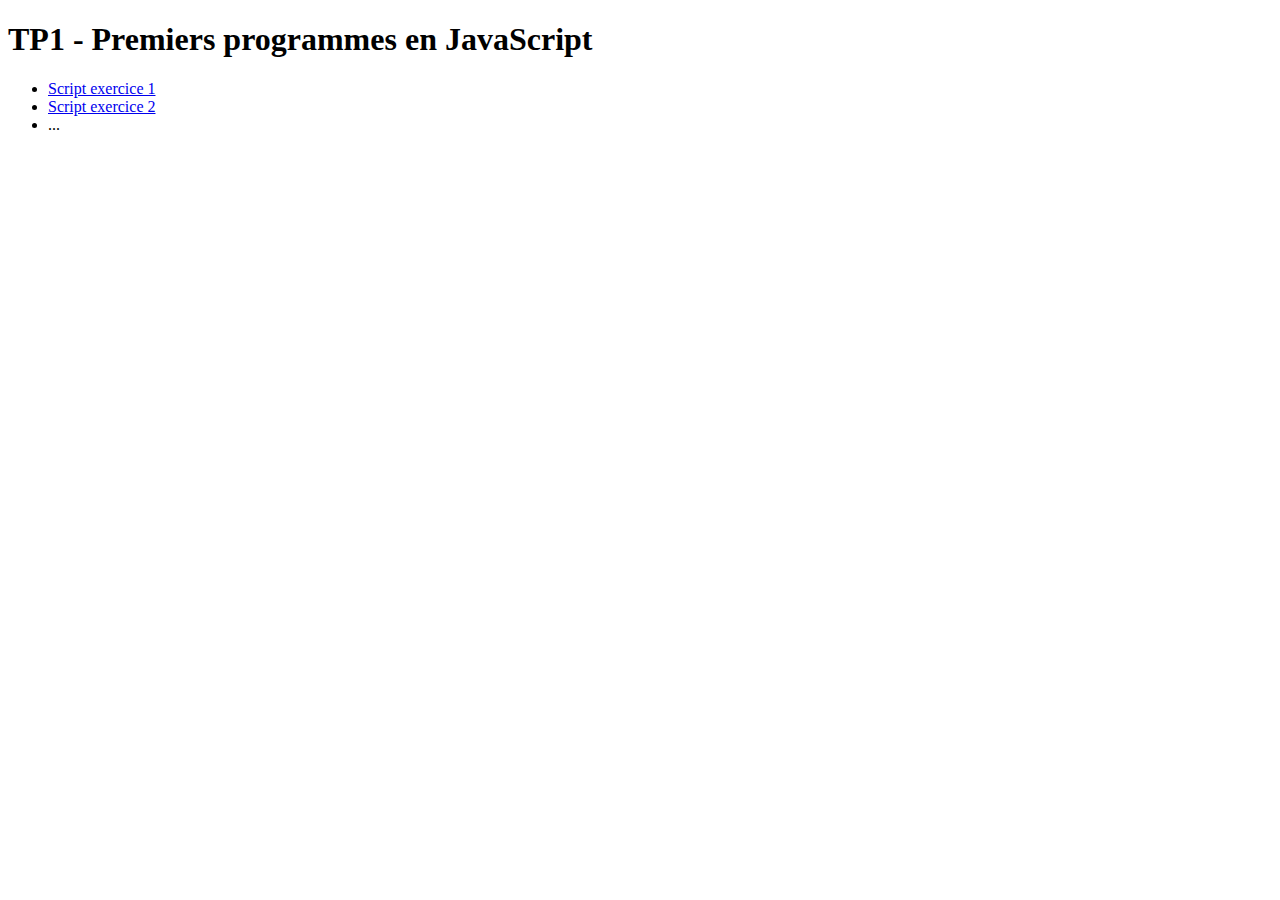
<file: TP3/JS/index.html>
<!DOCTYPE html>
    <html lang="en">
    <head>
        <meta charset="UTF-8">
        <meta name="viewport" content="width=device-width, initial-scale=1.0">
        <title>Document</title>
    </head>
    <body>
        <h1> TP1 - Premiers programmes en JavaScript </h1>
        <ul>
        <li> <a href="page1.html">Script exercice 1</a> </li>
        <li> <a href="page2.html">Script exercice 2</a> </li>
        <li> ... </li>
        </ul>
    </body>
</html>
</file>
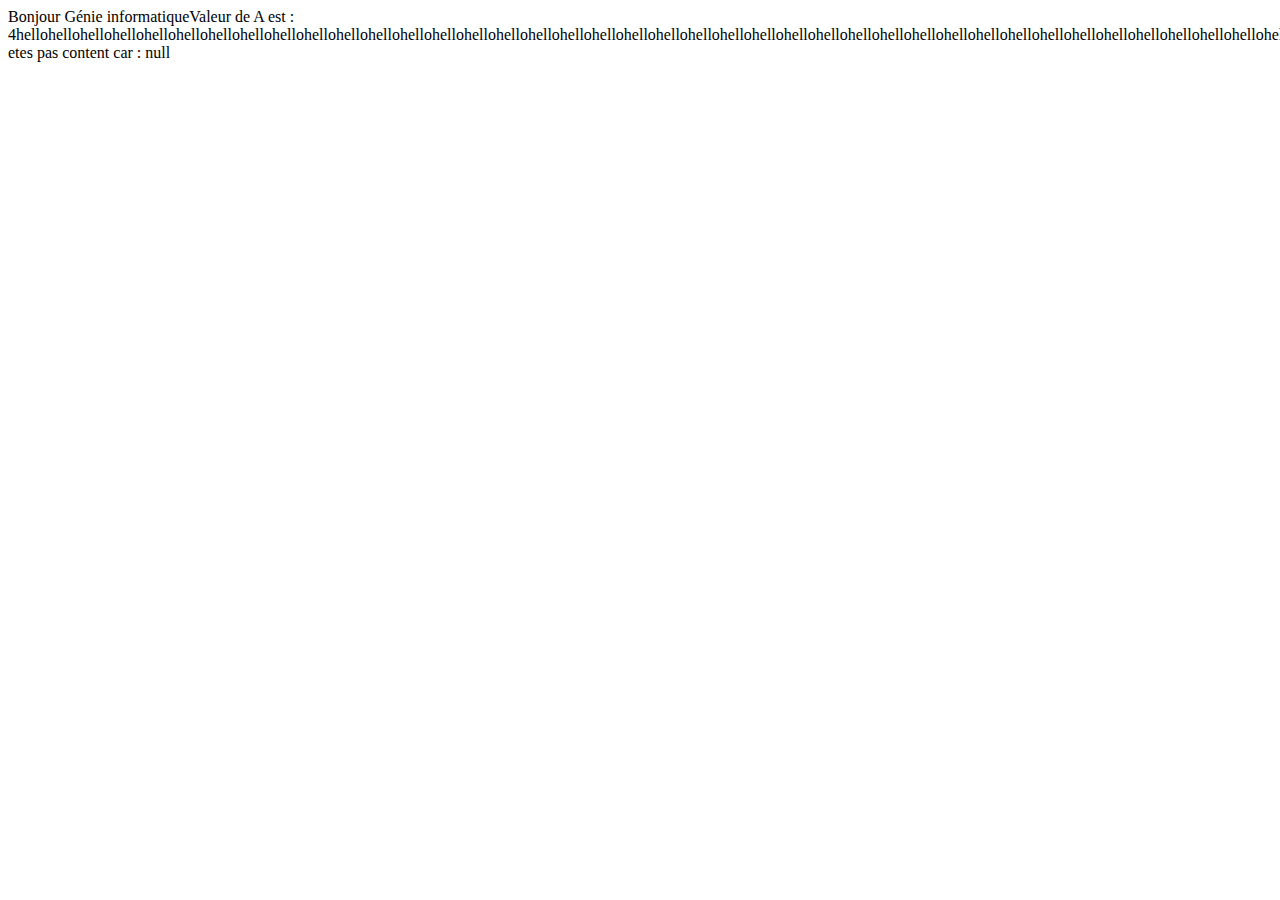
<file: TP3/JS/page1.html>
<!DOCTYPE html>
<html lang="en">
<head>
    
    <title>Document</title>
</head>
<body>
    <script>
    document.write("Bonjour Génie informatique");
    a = 4;
    document.write("Valeur de A est : "+a );
    for(i=0;i<50;i++)
    {
        document.write("hello");
    }
    window.alert("Alert 1 Valeur de A est : "+a );
    window.alert("Alert 2 Valeur de A est : "+a );
    var confirm = window.confirm("Etes vous content ?")
        if(confirm){
            window.alert("Vous etes content");
        }else{
            window.alert("Mon utilisateur n’est pas content");
            let prq = prompt("Pourquoi vous etes pas content ?");       
            document.write("Vous etes pas content car :  " + prq);
            window.open("https://www.blagues-en-stock.org/blagues-belles-meres.html");

        }

    
            </script>
</body>
</html>
</file>
